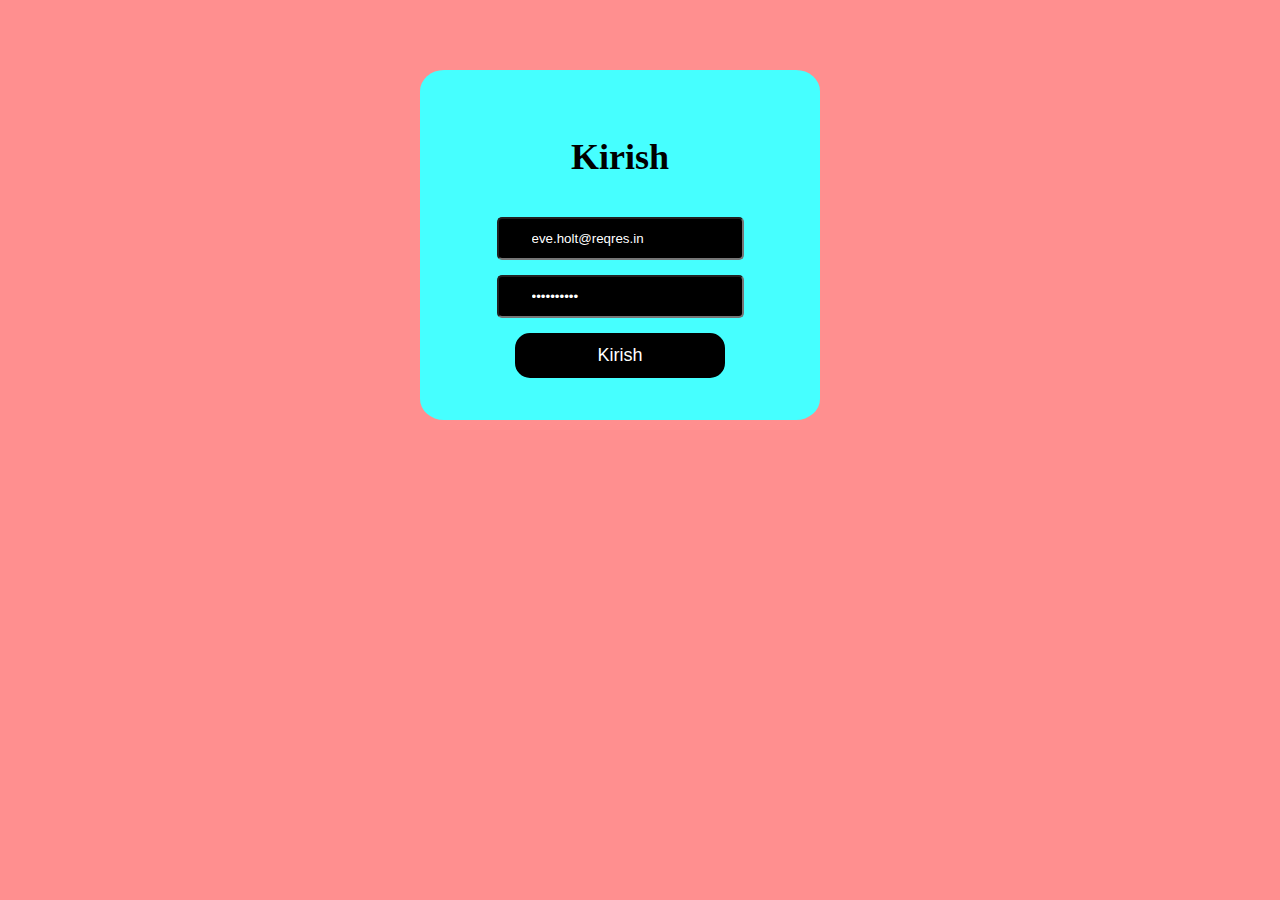
<file: index.html>
<!DOCTYPE html>
<html lang="en">
<head>
    <meta charset="UTF-8">
    <meta name="viewport" content="width=device-width, initial-scale=1.0">
    <link rel="stylesheet" href="./css/main.css">
    <title>Index</title>
</head>
<body>

    <div class="container">
        <div class="ota__div">
            <div class="dock dock1">
                <template id="users">
                    <div class="div__vid">
                        <h2 class="dock1__name">Name: Leanne Graham</h2>
                        <p class="username">Nickname: Bret</p>
                        <span class="span">Email Address: <a href="Email:Sincere@april.biz"
                                class="email__link">Sincere@april.biz</a></span><br><br>
                        <button class="user__btn" type="button" value="1">Posts</button>
                    </div>
                </template>
            </div>

            <div class="dock dock2">
                <template id="posts">
                    <div class="div__vid">
                        <h2 class="dock2__name">ea molesonem repellat qui ipsa sit aut</h2>
                        <p class="text__body">et iusto sed quo iure\nvoluptatem</p>
                        <button class="post__btn" type="button" value="1">Comments</button>
                    </div>
                </template>
            </div>

            <div class="dock dock3">
                <template id="comments">
                    <div class="div__vid">
                        <h3 class="dock3__name">Lorem ipsum dolor sit amet.</h3>
                        <span class="email">Email Address: <a
                          href="Email:Sincere@april.biz" class="email__link">Sincere@april.biz</a></span><br><br>
                          <p class="body__text">tetur dolorem voluptas necessitatibus alias officiis dolore aliquid rerum, assumenda quae accusantium.</p>
                     </div>
                </template>
            </div>
        </div>
        <button class="button">Chiqish</button>
    </div>

    <script src="./js/main.js"></script>
</body>
</html>
</file>
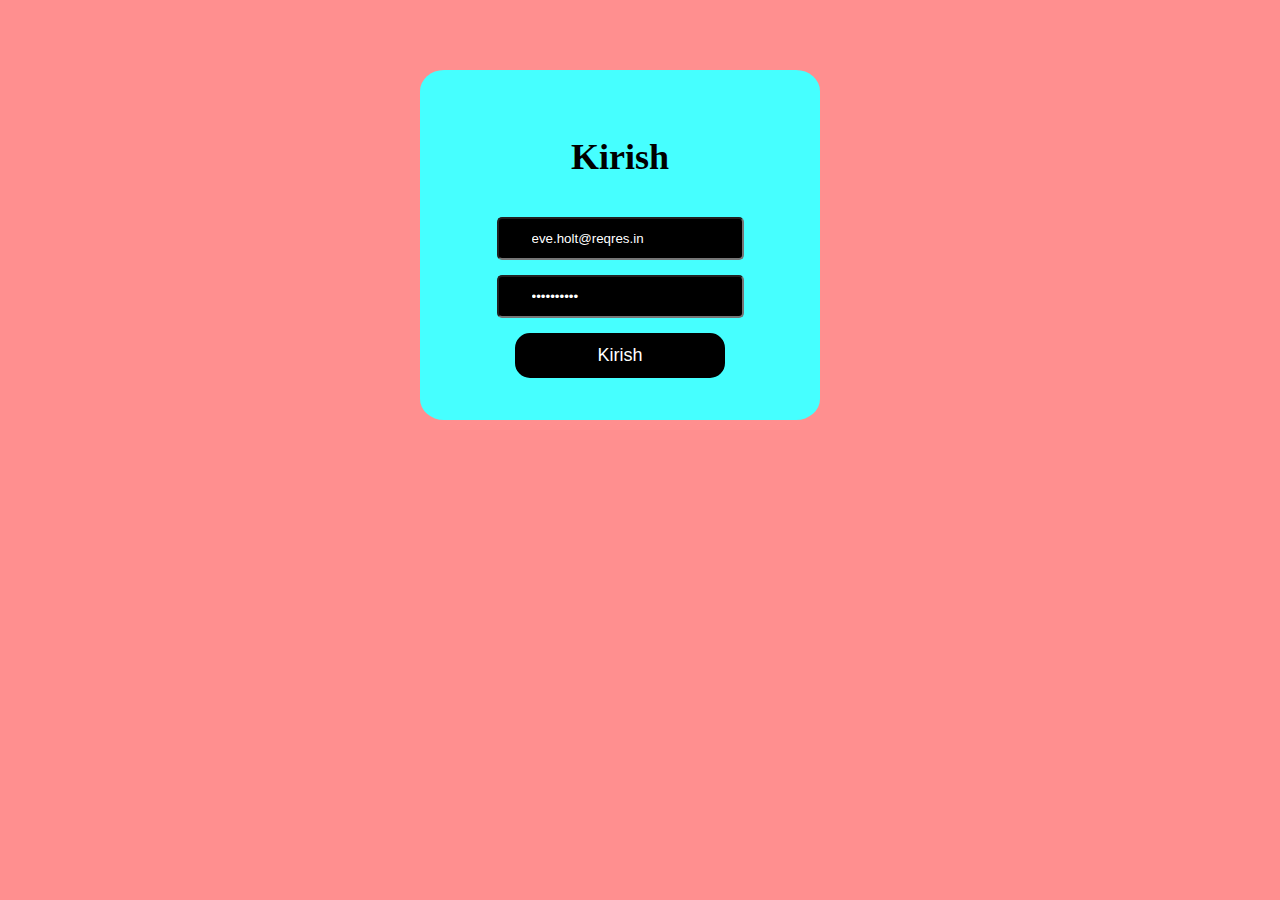
<file: login.html>
<!DOCTYPE html>
<html lang="en">
<head>
    <meta charset="UTF-8">
    <meta name="viewport" content="width=device-width, initial-scale=1.0">
    <link rel="stylesheet" href="./css/login.css">
    <title>Login page</title>
</head>
<body>
    
    <div class="container">
        <form class="form">
            <h1 class="form__heading">Kirish</h1>
            <input type="text" class="input__email" placeholder="Email" value="eve.holt@reqres.in">
            <input type="password" class="input__password" placeholder="Password" value="cityslicka">
            <button type="submit" class="button">Kirish</button>
        </form>
    </div>

    <script src="./js/login.js"></script>
</body>
</html>
</file>
<file: css/main.css>
html {
    height: 100%;
    box-sizing: border-box;
}

*,
*::before *::after {
    box-sizing: inherit;
    scroll-behavior: smooth;
}

.visually-hidden {
    position: absolute;
    width: 1px;
    height: 1px;
    margin: -1px;
    border: 0;
    padding: 0;
    clip: rect(0 0 0 0);
    overflow: hidden;
}

body {
    height: 100%;
    display: flex;
    flex-direction: column;
    margin: 0;
    padding: 0;
    font-family: "Open Sans", 'Arial', 'sans-serif';
    font-size: 18px;
    line-height: normal;
    transition: all 0.5s ease-in-out;
}

img {
    max-width: 100%;
    height: auto;
    vertical-align: middle;
    object-fit: cover;
}

li,
a {
    text-decoration: none;
    list-style: none;
}

.container {
    width: 1300px;
    height: 700px;
    padding-left: 20px;
    padding-right: 20px;
    margin: 0 auto;
    margin-top: 20px;
    text-align: center;
}

.ota__div {
    display: flex;
    justify-content: space-between;
    align-items: center;
}

.dock {
    border: 1px solid #000;
    padding: 10px 10px;
    width: 450px;
    text-align: center;
    height: 700px;
    overflow: scroll;
}

.dock:hover {
    background-color: #000000;
}

.div__vid {
    border: 2px solid rgb(92, 171, 255);
    background-color: #abfffc;
    border-radius: 12px;
    padding: 10px;
    margin-bottom: 20px;
}

.user__btn,
.post__btn {
    border: none;
    background-color: none;
    background-color: #000;
    color: #fff7f7;
    padding: 10px;
    border-radius: 12px;
    border: 1px solid black;
}

.user__btn:hover {
    background-color: #393838;
}

.post__btn:hover {
    background-color: #393838;
}

.user__btn:active {
    background-color: rgb(56, 56, 56);
}

.post__btn:active {
    background-color: rgb(56, 56, 56);
}

.button {
    margin-top: 15px;
    border: none;
    background-color: none;
    border: 1px solid #000000;
    background-color: #e6ff29;
    padding: 10px 20px;
    border-radius: 15px;
    color: #000000;
}
</file>
<file: css/login.css>
html {
    height: 100%;
    box-sizing: border-box;
}

*,
*::before *::after {
    box-sizing: inherit;
    scroll-behavior: smooth;
}

.visually-hidden {
    position: absolute;
    width: 1px;
    height: 1px;
    margin: -1px;
    border: 0;
    padding: 0;
    clip: rect(0 0 0 0);
    overflow: hidden;
}

body {
    height: 100%;
    display: flex;
    flex-direction: column;
    margin: 0;
    padding: 0;
    font-family: "Open Sans", 'Arial', 'sans-serif';
    font-size: 18px;
    line-height: normal;
    background: #ff8f8f;
    font-family: Cambria, Cochin, Georgia, Times, 'Times New Roman', serif;
}

img {
    max-width: 100%;
    height: auto;
    vertical-align: middle;
    object-fit: cover;
}

.container {
    width: 1300px;
    padding-left: 20px;
    padding-right: 20px;
    margin: 0 auto;
}

.form {
    display: flex;
    flex-direction: column;
    justify-content: center;
    align-items: center;
    gap: 15px;
    background-color: rgb(70, 255, 255);
    margin-top: 70px;
    width: 400px;
    height: 350px;
    margin-left: 400px;
    border-radius: 6%;
}

.form__heading {
    color: #000;
}

.input__email {
    padding: 12px 33px;
    background-color: #000000;
    border-radius: 5px;
    color: white;
}

.input__password {
    padding: 12px 33px;
    background-color: #000000;
    border-radius: 5px;
    color: white;
}

.button {
    padding: 10px 80px;
    border-radius: 15px;
    background-color: #000000;
    border: 2px solid rgb(0, 0, 0);
    font-size: 18px;
    color: #fff;
    transition: all 0.7s ease;
}

.button:hover {
    background-color: #fff;
    color: #000000;
}
</file>
